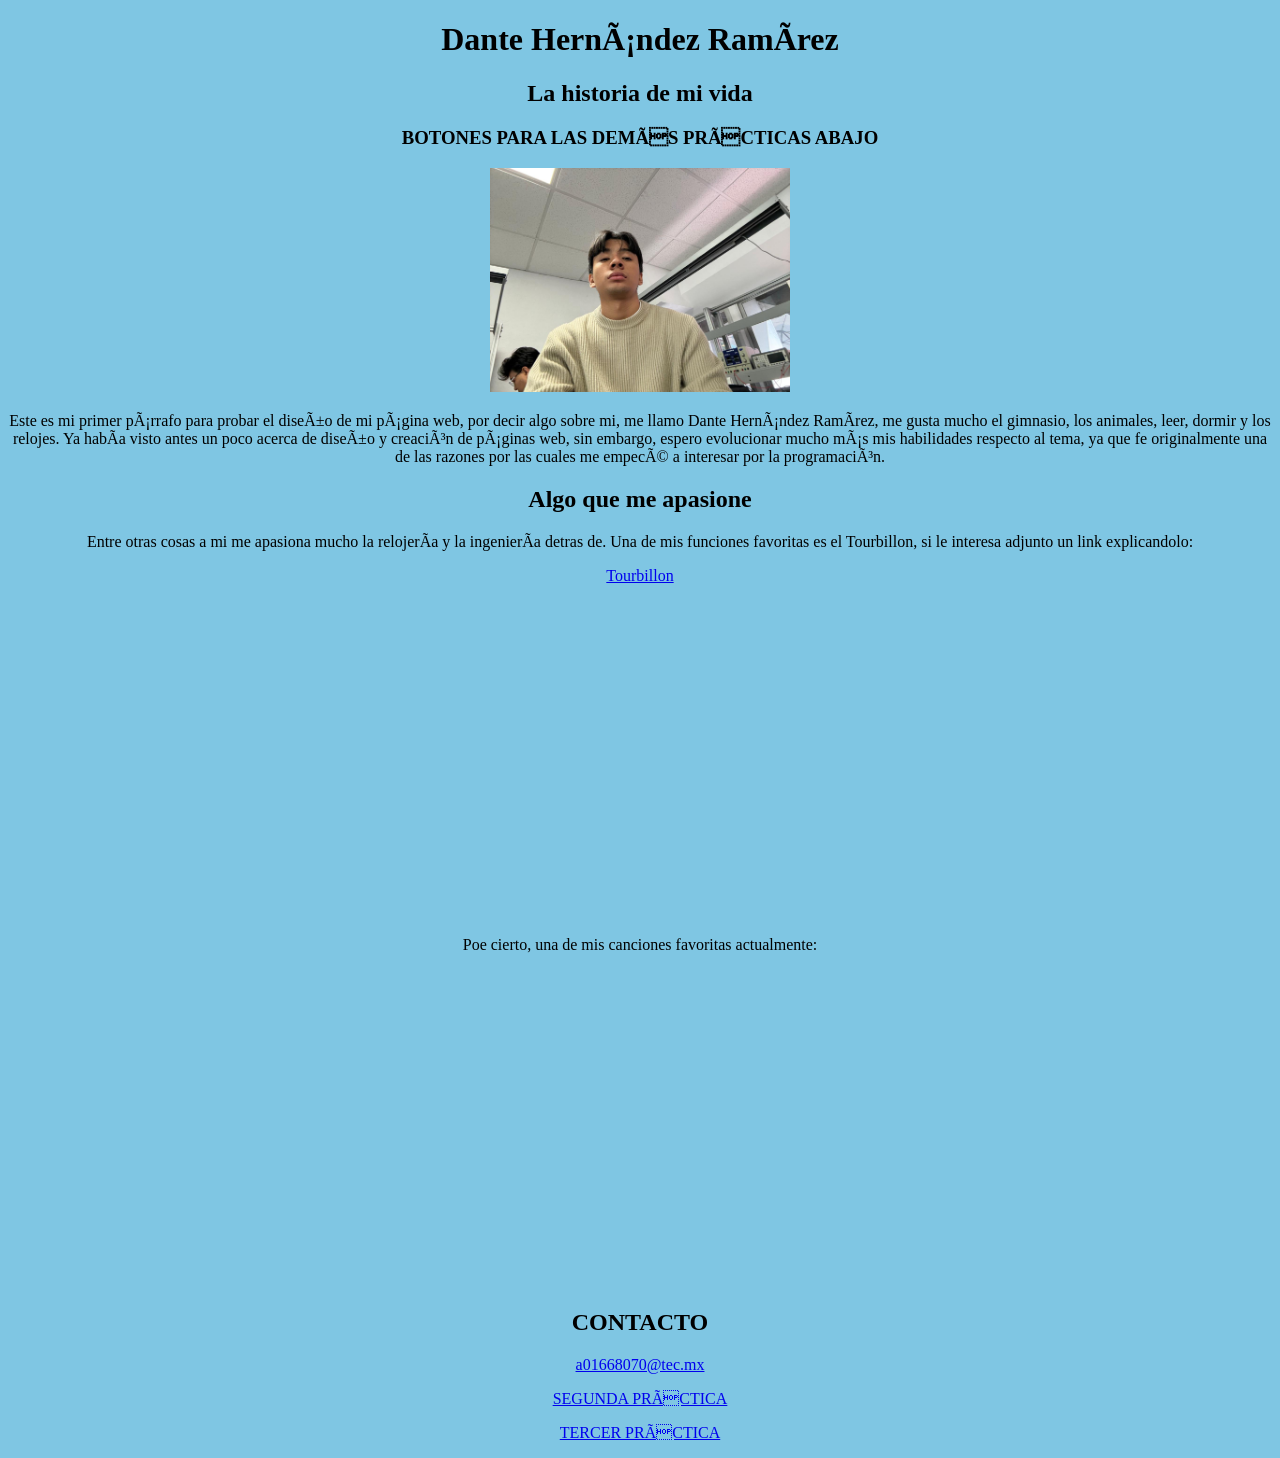
<file: index.html>
<!DOCTYPE html>

<html>
    <title>Mi primera página web</title>
    <meta charset="UTF=8">
    <!--"Estilo" de la página...........................................................-->
    <style>
        body{
            background-color: #7FC6E3;
            text-align: center;
        }
    </style>
    <!--Inicia el cuerpo del programa...................................................-->
    <body>
        <h1>Dante Hernández Ramírez</h1>
        <h2>La historia de mi vida</h2>
        <h3>BOTONES PARA LAS DEMÁS PRÁCTICAS ABAJO</h3>

        <img src="a.jpg", width="300">

        <p>
            Este es mi primer párrafo para probar el diseño de mi página web, por decir algo sobre mi,
            me llamo Dante Hernández Ramírez, me gusta mucho el gimnasio, los animales, leer, dormir y los
            relojes.
            Ya había visto antes un poco acerca de diseño y creación de páginas web, sin embargo, espero 
            evolucionar mucho más mis habilidades respecto al tema, ya que fe originalmente una de las razones 
            por las cuales me empecé a interesar por la programación.
        </p>
    <!--................................................................................-->
        <h2>Algo que me apasione</h2>
        <p>
            Entre otras cosas a mi me apasiona mucho la relojería y la ingeniería detras de. Una de mis 
            funciones favoritas es el Tourbillon, si le interesa adjunto un link explicandolo: 
        </p>
        <p>
            <a href="https://www.chrono24.mx/magazine/complicaciones-relojeras-que-son-y-deberia-tenerlas-p_97307/">Tourbillon</a>
        </p>
        
        <iframe width="560" height="315" src="https://www.youtube.com/embed/L3JTwq93IK4?si=5U49lbU96xwr_VrK"
         title="YouTube video player" frameborder="0" 
         allow="accelerometer; autoplay; clipboard-write; encrypted-media; gyroscope; picture-in-picture; web-share" 
         referrerpolicy="strict-origin-when-cross-origin" allowfullscreen></iframe>
         <p>
            Poe cierto, una de mis canciones favoritas actualmente:
         </p>
         <iframe data-testid="embed-iframe" style="border-radius:12px" 
         src="https://open.spotify.com/embed/track/7hRlTK3mgFTBEjX7DjqBsI?utm_source=generator" width="560" height="315"
          frameBorder="0" allowfullscreen="" allow="autoplay; clipboard-write; encrypted-media; fullscreen; picture-in-picture"
           loading="lazy"></iframe>

    <!--................................................................................-->
        <h2>CONTACTO</h2>
        <a href="mailto: a01668070@tec.mx">a01668070@tec.mx</a>

        <p>
            <a href="../HTML/inline.html">SEGUNDA PRÁCTICA</a>
        </p>
        <p>
            <a href="../HTML/3/3ra_prac.html">TERCER PRÁCTICA</a>
        </p>
        

    </body>

</html>
</file>
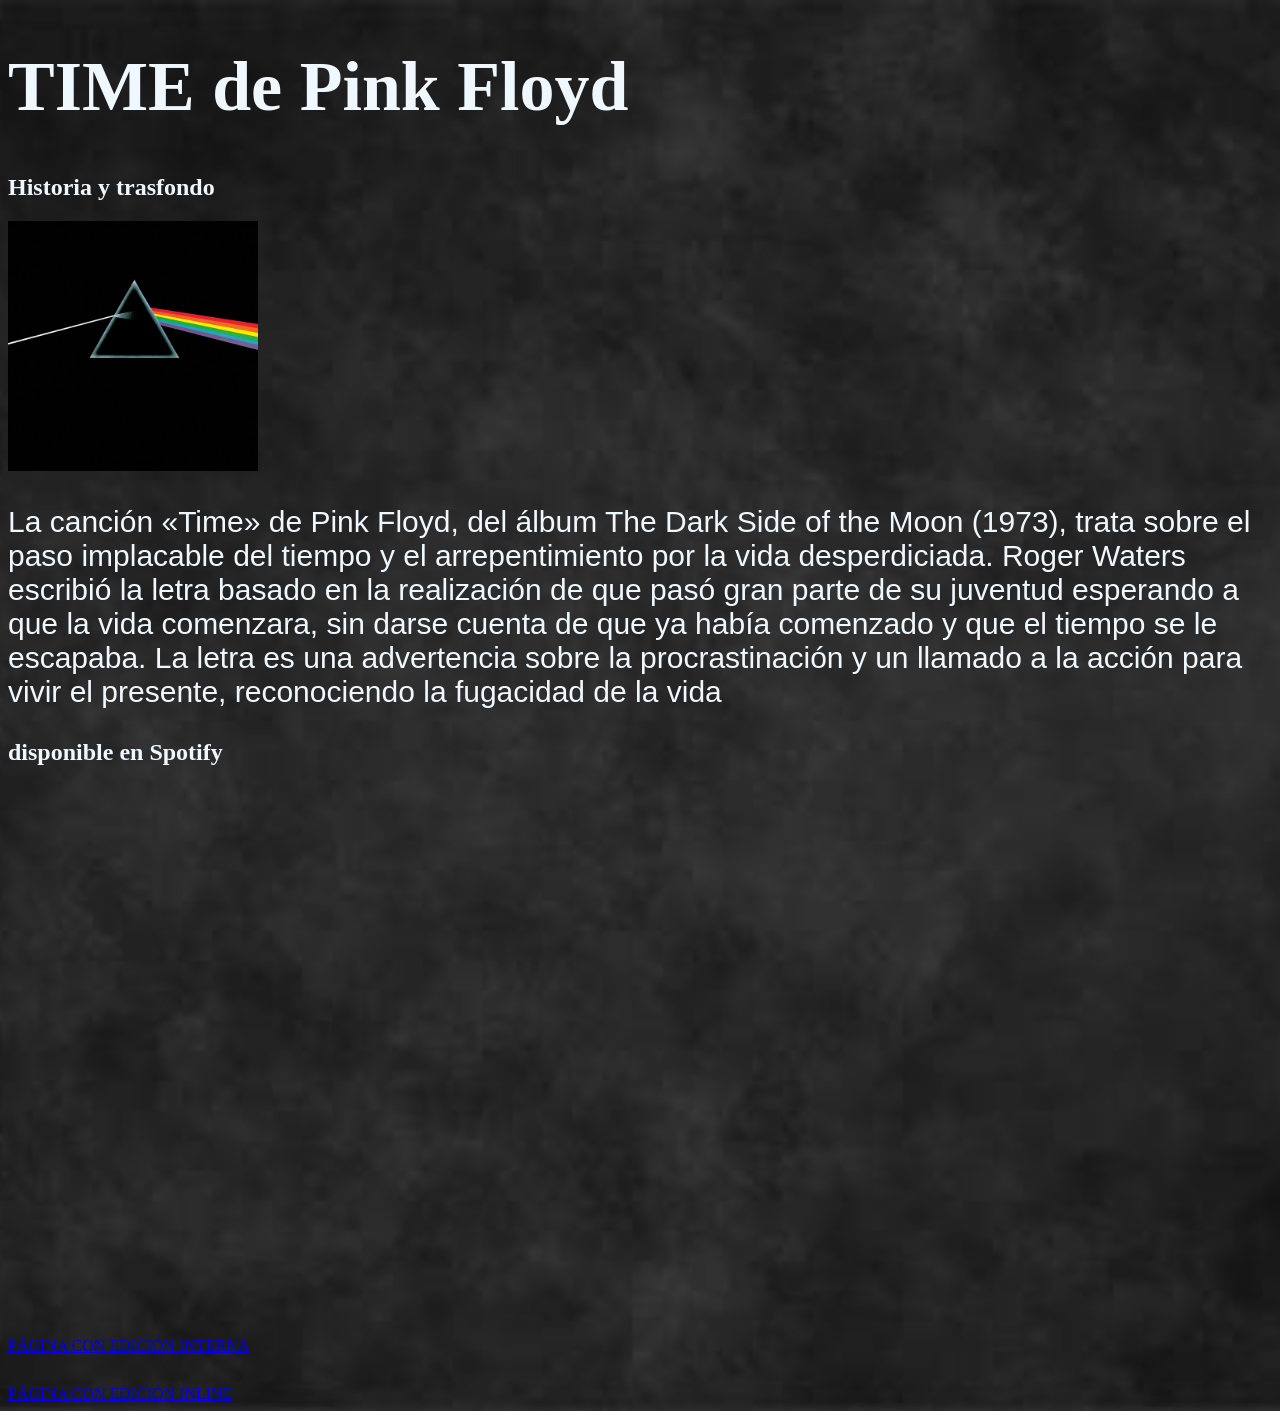
<file: practica2_estilos/index.html>
<!--DOCUMENTO CON EDICIÓN EXTERNA DE LA PÁGINA WEB-->
<!DOCTYPE html>
<html lang="en">
<head>
    <meta charset="UTF-8">
    <meta name="viewport" content="width=device-width, initial-scale=1.0">
    <title>TIME-desglose</title>
    <!-- CARGAR EL DOCUMENTO CSS..............................................-->
     <link rel="stylesheet" type="text/CSS" href="../practica2_estilos/CSS/style.css">
     <!--.....................................................................-->
</head>
<body>
    <h1>TIME de Pink Floyd</h1>
    <h2>Historia y trasfondo</h2>
    <img src="../practica2_estilos/imagen.jpeg" style="width:250px">
    <p>
        La canción «Time» de Pink Floyd, del álbum The Dark Side of the Moon (1973), 
        trata sobre el paso implacable del tiempo y el arrepentimiento por la vida desperdiciada. 
        Roger Waters escribió la letra basado en la realización de que pasó gran parte de su juventud 
        esperando a que la vida comenzara, sin darse cuenta de que ya había comenzado y que el tiempo 
        se le escapaba. La letra es una advertencia sobre la procrastinación y un llamado a la acción
        para vivir el presente, reconociendo la fugacidad de la vida
    </p>
    <h2> disponible en Spotify</h2>
    <p>
        <iframe data-testid="embed-iframe" style="border-radius:12px" 
        src="https://open.spotify.com/embed/track/3TO7bbrUKrOSPGRTB5MeCz?utm_source=generator" 
        width="300" height="152" frameBorder="0" allowfullscreen="" 
        allow="autoplay; clipboard-write; encrypted-media; fullscreen; picture-in-picture" 
        loading="lazy"></iframe>
    </p>
    <p>
        <iframe width="560" height="315" src="https://www.youtube.com/embed/QLYIV1jmxKQ?si=w5KmVeZ9ol-1n4hF"
        title="YouTube video player" frameborder="0" 
        allow="accelerometer; autoplay; clipboard-write; encrypted-media; gyroscope; picture-in-picture; web-share" 
        referrerpolicy="strict-origin-when-cross-origin" allowfullscreen></iframe>
    </p>
    <a href="../practica2_estilos/interna.html">PÁGINA CON EDICIÓN INTERNA</a>
    <p></p>
    <a href="../practica2_estilos/inline.html">PÁGINA CON EDICIÓN INLINE</a>

    
</body>
</html>
</file>
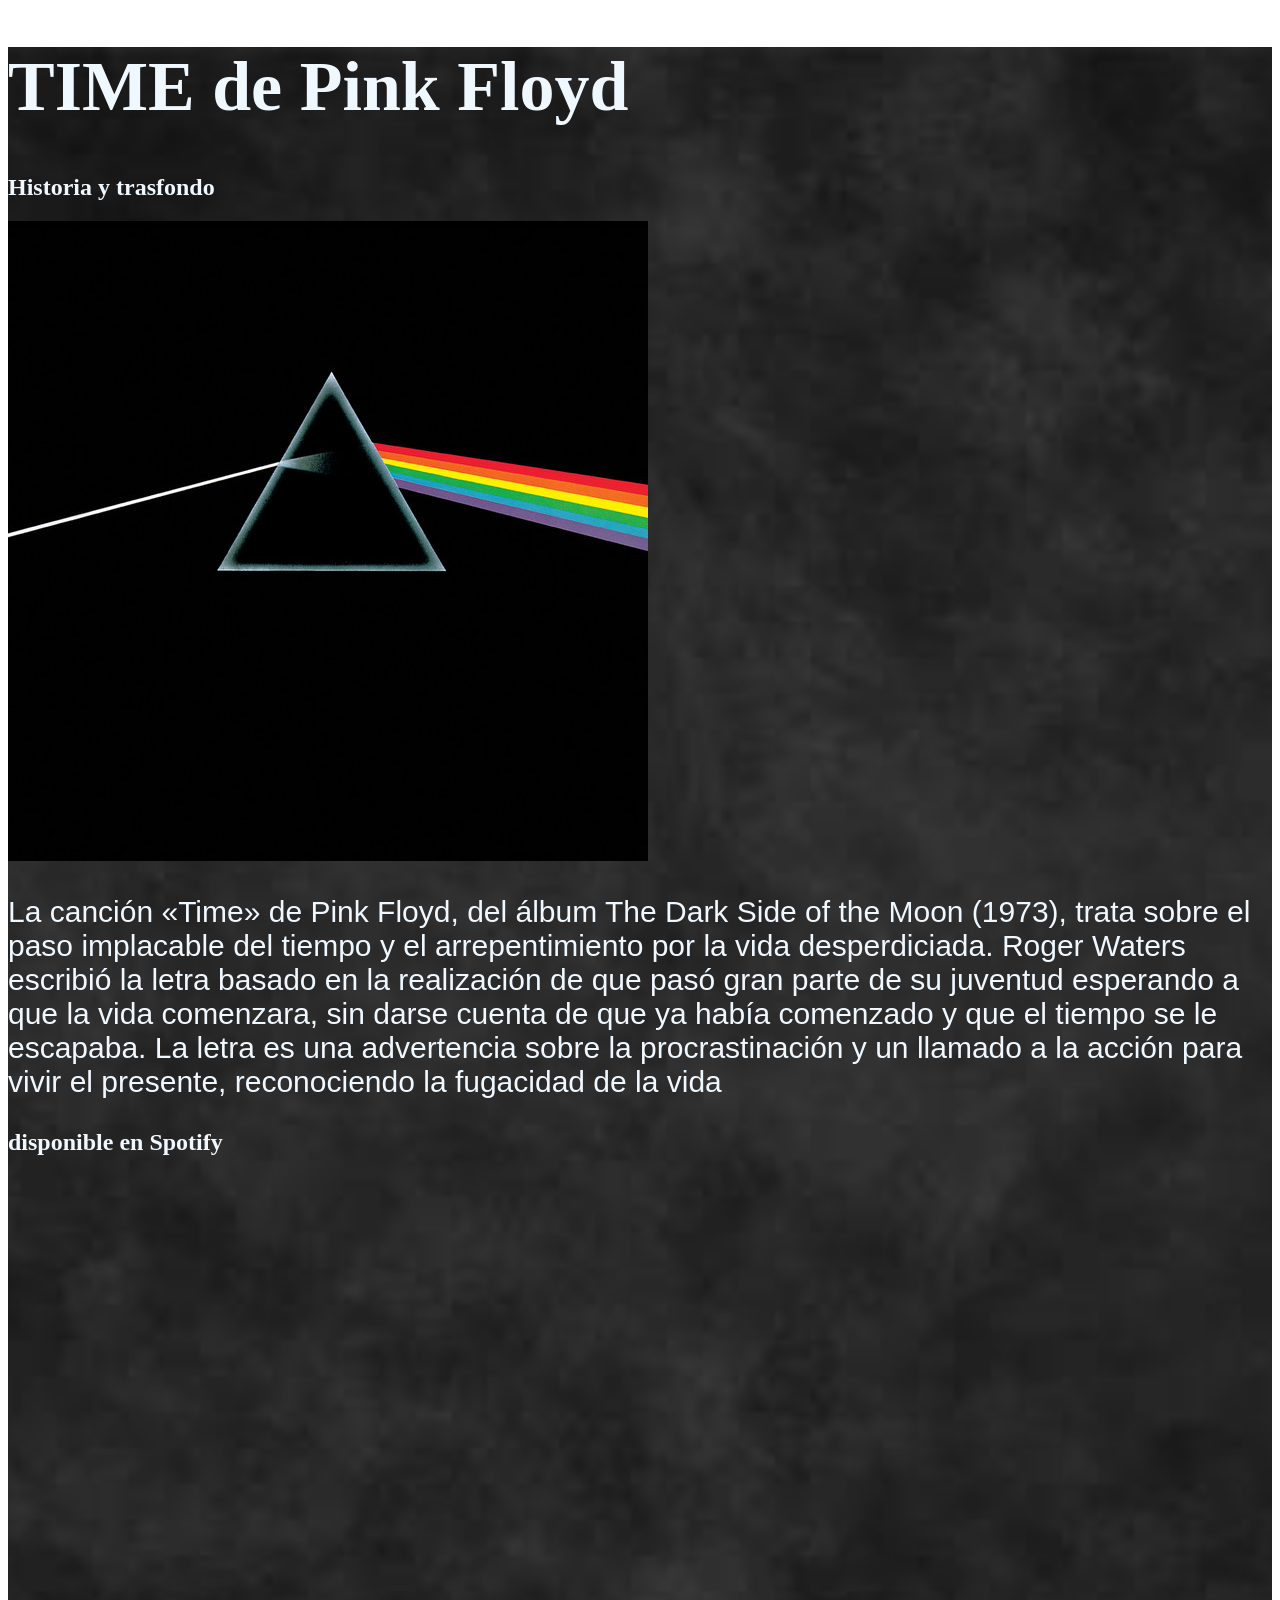
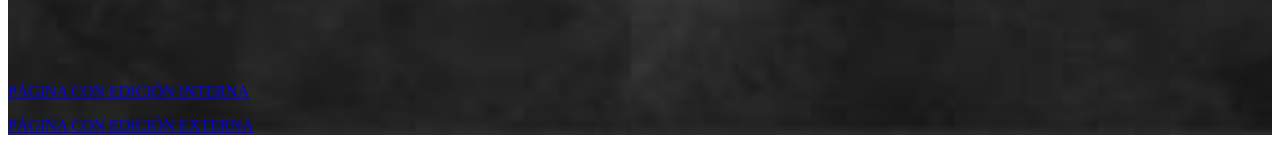
<file: inline.html>
<!--DOCUMENTO INLINE DE LA PÁGINA WEB-->
<!DOCTYPE html>
<html lang="en">
<head>
    <meta charset="UTF-8">
    <meta name="viewport" content="width=device-width, initial-scale=1.0">
    <title>TIME-desglose</title>
</head>
<body>
    <div style="background-image: url(../practica2_estilos/fondo.jpg);
   background-repeat: no-repeat;
   background-size: cover;
   background-position: center;
   width: 100%;
   height: 100%;">
        <h1 style="color:aliceblue; font-size: 70px;">TIME de Pink Floyd</h1>
        <h2 style="color:aliceblue;">Historia y trasfondo</h2>
        <img src="../practica2_estilos/imagen.jpeg" ;style="width:250px">
        <p style="color:aliceblue; font-size: 30px; font-family:'Franklin Gothic Medium', 'Arial Narrow', Arial, sans-serif;">
            La canción «Time» de Pink Floyd, del álbum The Dark Side of the Moon (1973), 
            trata sobre el paso implacable del tiempo y el arrepentimiento por la vida desperdiciada. 
            Roger Waters escribió la letra basado en la realización de que pasó gran parte de su juventud 
            esperando a que la vida comenzara, sin darse cuenta de que ya había comenzado y que el tiempo 
            se le escapaba. La letra es una advertencia sobre la procrastinación y un llamado a la acción
            para vivir el presente, reconociendo la fugacidad de la vida
        </p>
        <h2 style="color:aliceblue;"> disponible en Spotify</h2>
        <p>
            <iframe data-testid="embed-iframe" style="border-radius:12px" 
            src="https://open.spotify.com/embed/track/3TO7bbrUKrOSPGRTB5MeCz?utm_source=generator" 
            width="300" height="152" frameBorder="0" allowfullscreen="" 
            allow="autoplay; clipboard-write; encrypted-media; fullscreen; picture-in-picture" 
            loading="lazy"></iframe>
        </p>
        <p>
            <iframe width="560" height="315" src="https://www.youtube.com/embed/QLYIV1jmxKQ?si=w5KmVeZ9ol-1n4hF"
            title="YouTube video player" frameborder="0" 
            allow="accelerometer; autoplay; clipboard-write; encrypted-media; gyroscope; picture-in-picture; web-share" 
            referrerpolicy="strict-origin-when-cross-origin" allowfullscreen></iframe>
        </p> 
        <a href="../practica2_estilos/interna.html">PÁGINA CON EDICIÓN INTERNA</a>
        <p></p>  
        <a href="../practica2_estilos/externa.html">PÁGINA CON EDICIÓN EXTERNA</a>
        
    </div>  
</body>
</html>
</file>
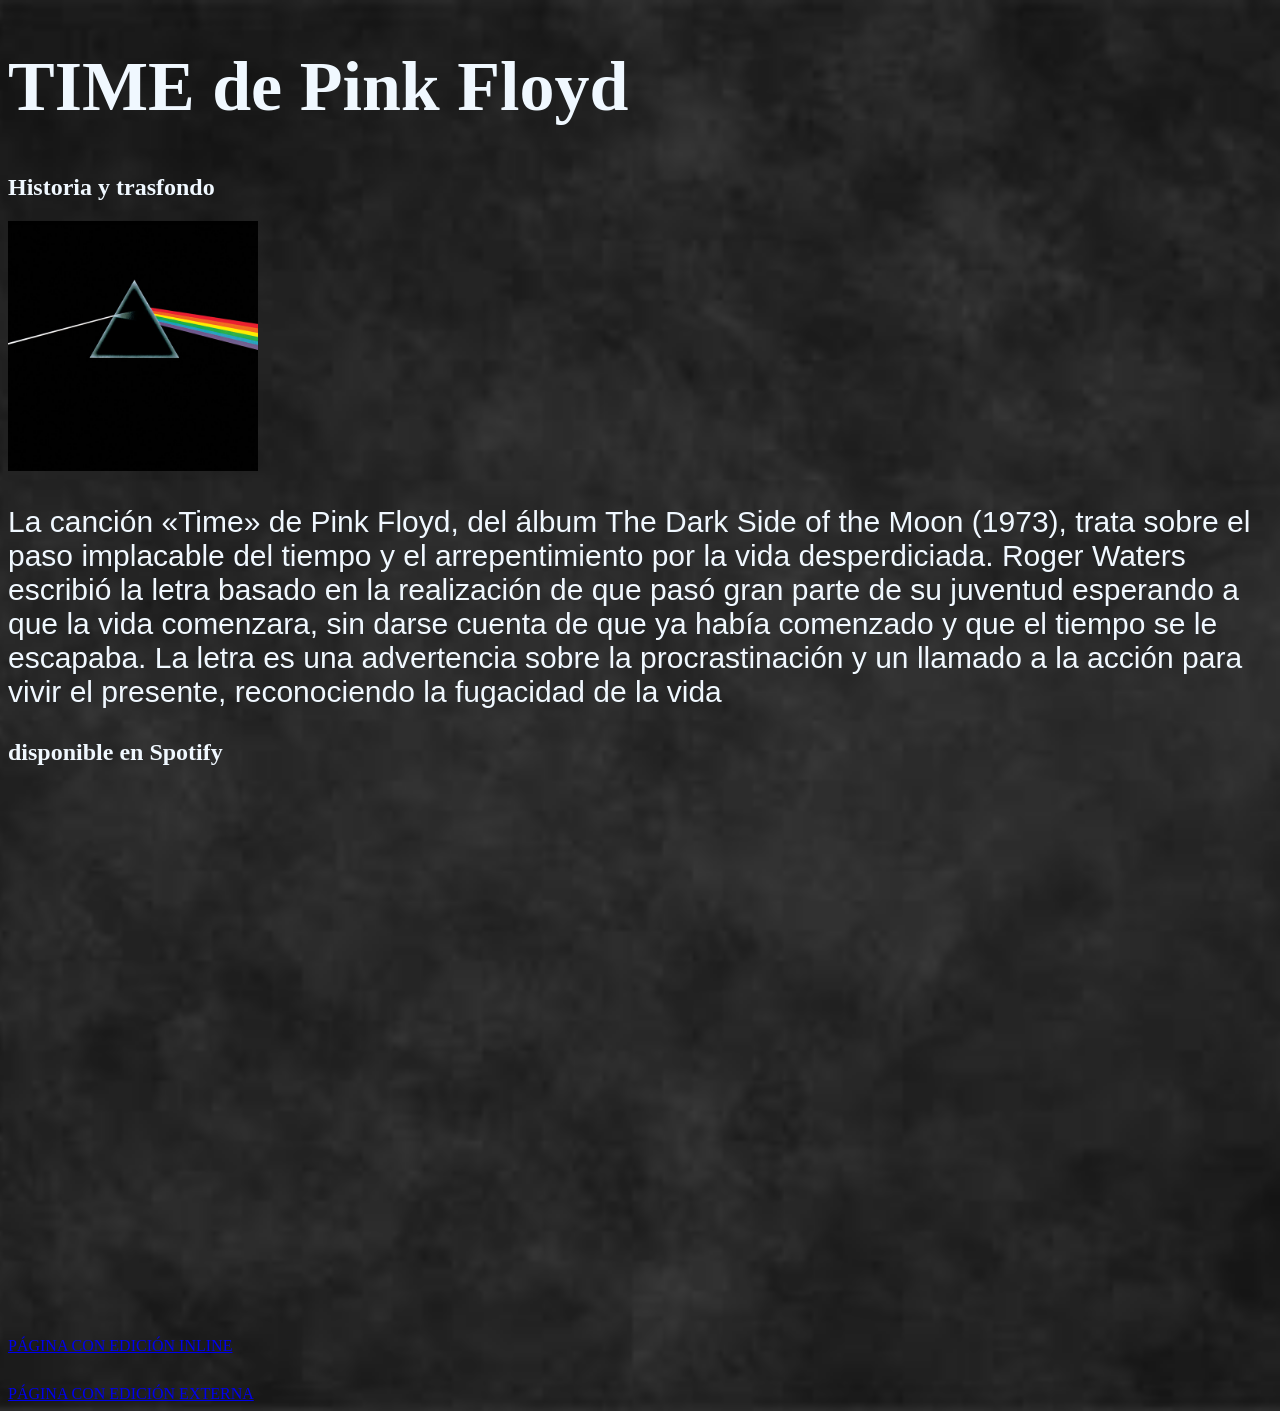
<file: interna.html>
<!--DOCUMENTO CON EDICIÓN INTERNA DE LA PÁGINA WEB-->
<!DOCTYPE html>
<html lang="en">
<head>
    <meta charset="UTF-8">
    <meta name="viewport" content="width=device-width, initial-scale=1.0">
    <title>TIME-desglose</title>
    <!--STYLE DEL CSS.........................................................-->
    <style>
        body{
            background-image:url(../practica2_estilos/fondo.jpg);
            background-repeat: no-repeat;
            background-size: cover;
            background-position: center;
            width: 100%;
            height: 100%;
        } 
        h1{
            color: aliceblue;
            font-size: 70px;
        }
        h2{
            color: aliceblue;
        }
        .imagen{
            width: 250px;
        }
        p{
            color: aliceblue;
            font-size: 30px;
            font-family: 'Franklin Gothic Medium', 'Arial Narrow', Arial, sans-serif;
        }  
    </style>
    <!--......................................................................-->
</head>
<body>
    <h1>TIME de Pink Floyd</h1>
    <h2>Historia y trasfondo</h2>
    <img src="../practica2_estilos/imagen.jpeg" style="width:250px">
    <p>
        La canción «Time» de Pink Floyd, del álbum The Dark Side of the Moon (1973), 
        trata sobre el paso implacable del tiempo y el arrepentimiento por la vida desperdiciada. 
        Roger Waters escribió la letra basado en la realización de que pasó gran parte de su juventud 
        esperando a que la vida comenzara, sin darse cuenta de que ya había comenzado y que el tiempo 
        se le escapaba. La letra es una advertencia sobre la procrastinación y un llamado a la acción
        para vivir el presente, reconociendo la fugacidad de la vida
    </p>
    <h2> disponible en Spotify</h2>
    <p>
        <iframe data-testid="embed-iframe" style="border-radius:12px" 
        src="https://open.spotify.com/embed/track/3TO7bbrUKrOSPGRTB5MeCz?utm_source=generator" 
        width="300" height="152" frameBorder="0" allowfullscreen="" 
        allow="autoplay; clipboard-write; encrypted-media; fullscreen; picture-in-picture" 
        loading="lazy"></iframe>
    </p>
    <p>
        <iframe width="560" height="315" src="https://www.youtube.com/embed/QLYIV1jmxKQ?si=w5KmVeZ9ol-1n4hF"
        title="YouTube video player" frameborder="0" 
        allow="accelerometer; autoplay; clipboard-write; encrypted-media; gyroscope; picture-in-picture; web-share" 
        referrerpolicy="strict-origin-when-cross-origin" allowfullscreen></iframe>
    </p>
    <a href="../practica2_estilos/inline.html">PÁGINA CON EDICIÓN INLINE</a>
    <p> </p>
    <a href="../practica2_estilos/externa.html">PÁGINA CON EDICIÓN EXTERNA</a>
   
    
</body>
</html>
</file>
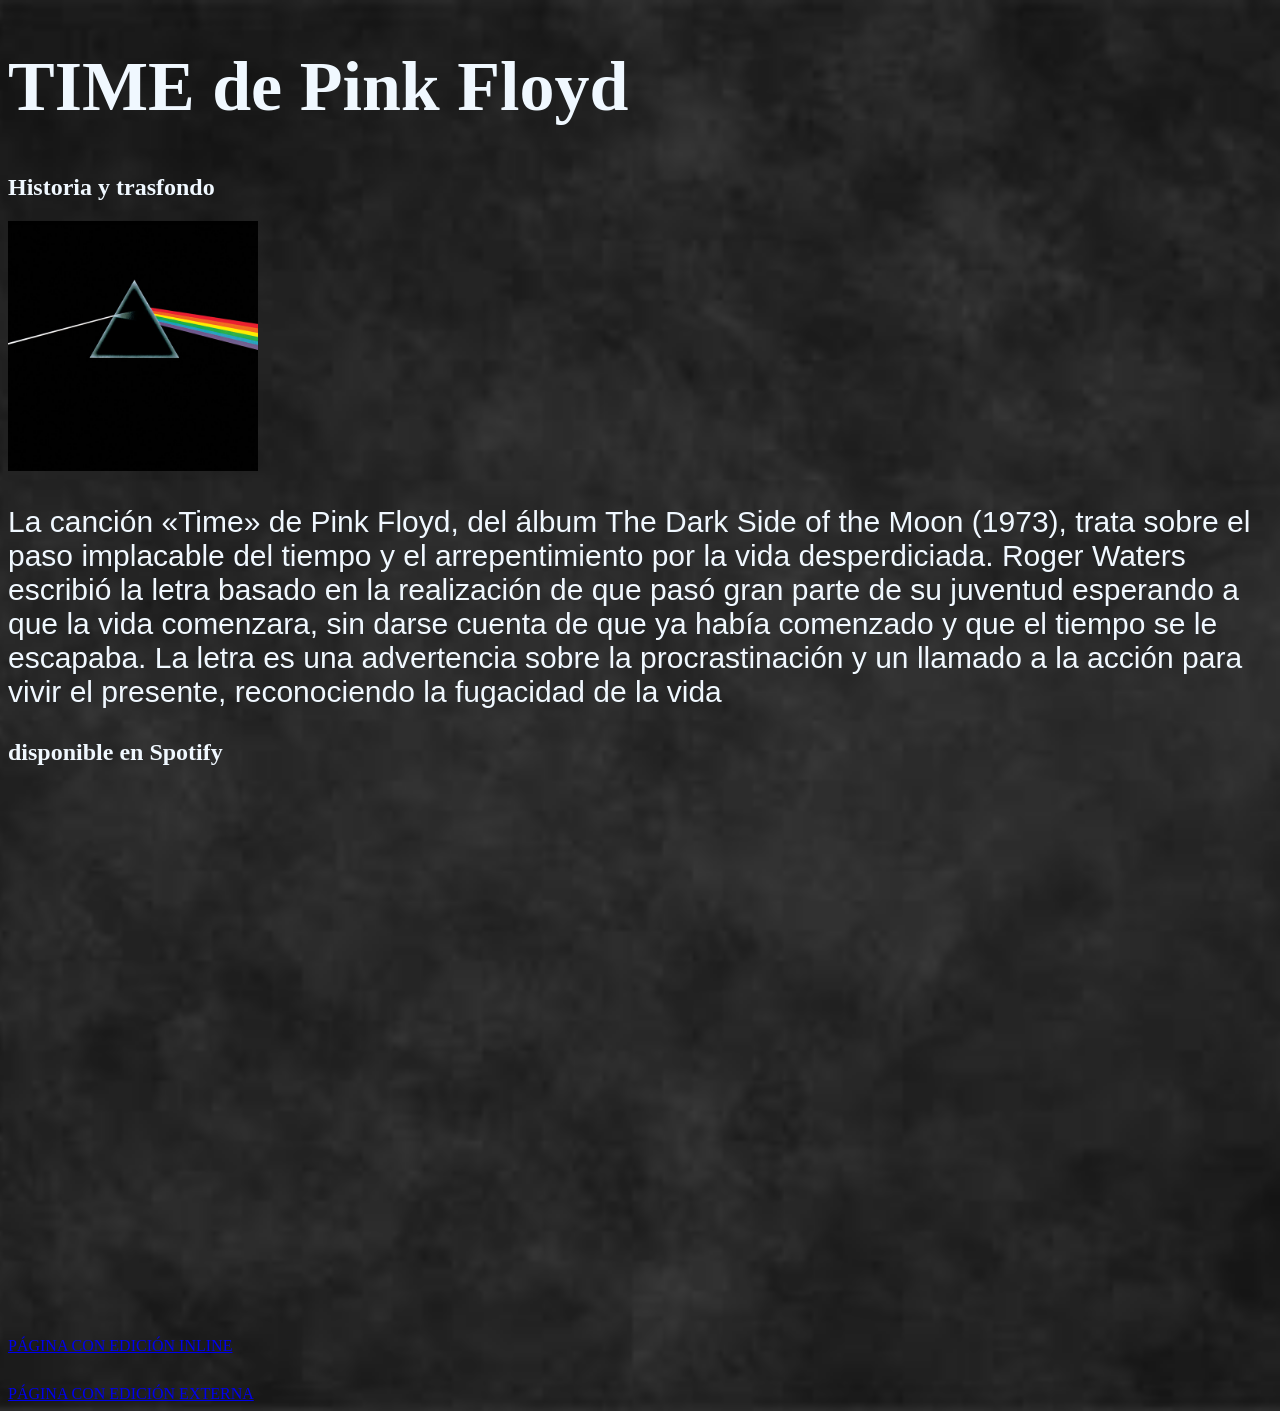
<file: practica2_estilos/interna.html>
<!--DOCUMENTO CON EDICIÓN INTERNA DE LA PÁGINA WEB-->
<!DOCTYPE html>
<html lang="en">
<head>
    <meta charset="UTF-8">
    <meta name="viewport" content="width=device-width, initial-scale=1.0">
    <title>TIME-desglose</title>
    <!--STYLE DEL CSS.........................................................-->
    <style>
        body{
            background-image:url(../practica2_estilos/fondo.jpg);
            background-repeat: no-repeat;
            background-size: cover;
            background-position: center;
            width: 100%;
            height: 100%;
        } 
        h1{
            color: aliceblue;
            font-size: 70px;
        }
        h2{
            color: aliceblue;
        }
        .imagen{
            width: 250px;
        }
        p{
            color: aliceblue;
            font-size: 30px;
            font-family: 'Franklin Gothic Medium', 'Arial Narrow', Arial, sans-serif;
        }  
    </style>
    <!--......................................................................-->
</head>
<body>
    <h1>TIME de Pink Floyd</h1>
    <h2>Historia y trasfondo</h2>
    <img src="../practica2_estilos/imagen.jpeg" style="width:250px">
    <p>
        La canción «Time» de Pink Floyd, del álbum The Dark Side of the Moon (1973), 
        trata sobre el paso implacable del tiempo y el arrepentimiento por la vida desperdiciada. 
        Roger Waters escribió la letra basado en la realización de que pasó gran parte de su juventud 
        esperando a que la vida comenzara, sin darse cuenta de que ya había comenzado y que el tiempo 
        se le escapaba. La letra es una advertencia sobre la procrastinación y un llamado a la acción
        para vivir el presente, reconociendo la fugacidad de la vida
    </p>
    <h2> disponible en Spotify</h2>
    <p>
        <iframe data-testid="embed-iframe" style="border-radius:12px" 
        src="https://open.spotify.com/embed/track/3TO7bbrUKrOSPGRTB5MeCz?utm_source=generator" 
        width="300" height="152" frameBorder="0" allowfullscreen="" 
        allow="autoplay; clipboard-write; encrypted-media; fullscreen; picture-in-picture" 
        loading="lazy"></iframe>
    </p>
    <p>
        <iframe width="560" height="315" src="https://www.youtube.com/embed/QLYIV1jmxKQ?si=w5KmVeZ9ol-1n4hF"
        title="YouTube video player" frameborder="0" 
        allow="accelerometer; autoplay; clipboard-write; encrypted-media; gyroscope; picture-in-picture; web-share" 
        referrerpolicy="strict-origin-when-cross-origin" allowfullscreen></iframe>
    </p>
    <a href="../practica2_estilos/inline.html">PÁGINA CON EDICIÓN INLINE</a>
    <p> </p>
    <a href="../practica2_estilos/index.html">PÁGINA CON EDICIÓN EXTERNA</a>
   
    
</body>
</html>
</file>
<file: practica2_estilos/CSS/style.css>
body{
    background-image:url(../fondo.jpg);
    background-repeat: no-repeat;
    background-size: cover;
    background-position: center;
    width: 100%;
    height: 100%;
} 
        h1{
            color: aliceblue;
            font-size: 70px;
        }
        h2{
            color: aliceblue;
        }
        .imagen{
            width: 250px;
        }
        p{
            color: aliceblue;
            font-size: 30px;
            font-family: 'Franklin Gothic Medium', 'Arial Narrow', Arial, sans-serif;
        }
</file>
